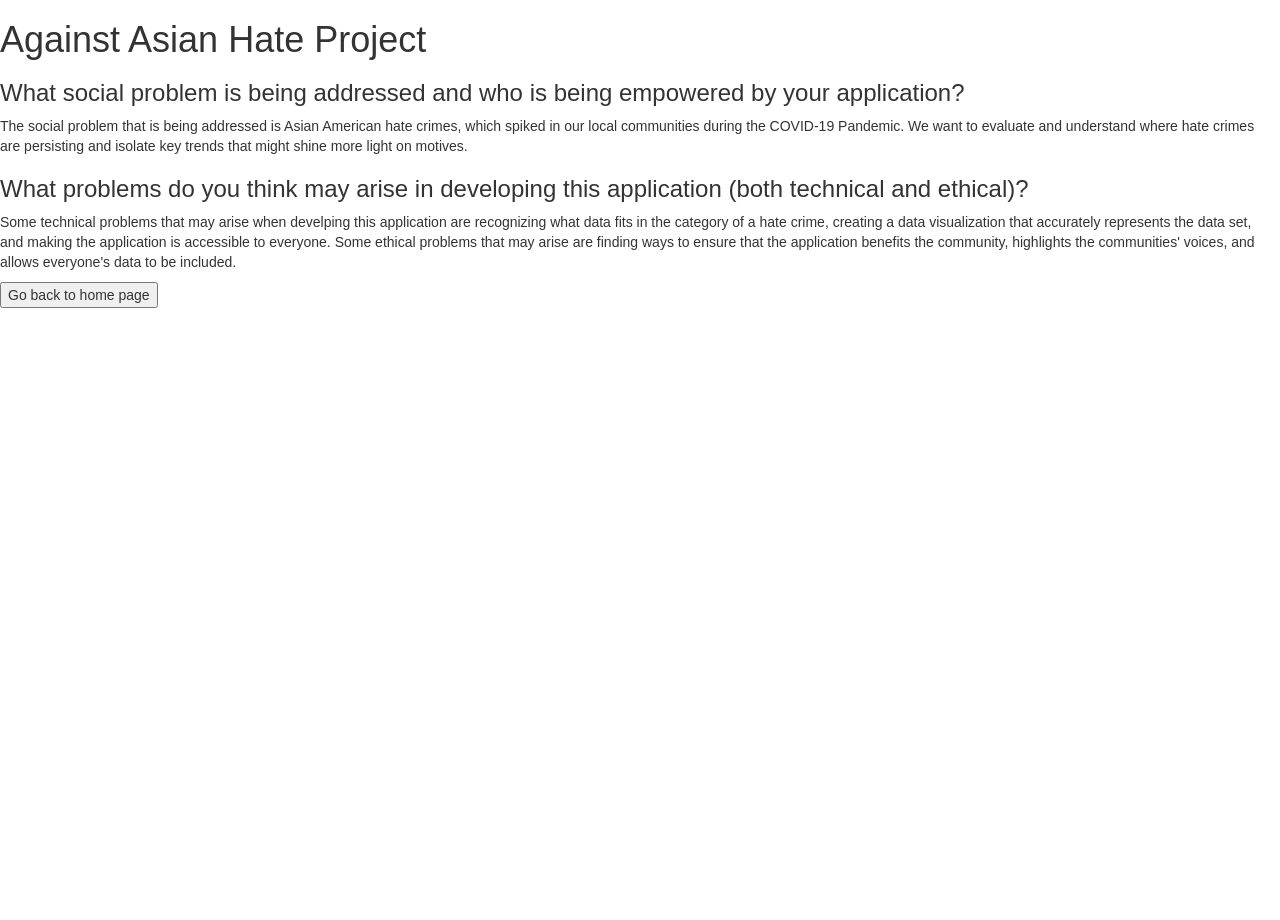
<file: Final project/about.html>
<!DOCTYPE html>
<html>
    <head>
        <title> About: Against Asian Hate  </title>
        <meta charset="utf-8" />
        <link rel="shortcut icon" href="#">
        <link rel="stylesheet" href="style/style.css">

        <meta name="viewport" content="width=device-width, initial-scale=1">
        <link rel="stylesheet" href="https://maxcdn.bootstrapcdn.com/bootstrap/3.4.1/css/bootstrap.min.css">
        <script src="https://ajax.googleapis.com/ajax/libs/jquery/3.5.1/jquery.min.js"></script>
        <script src="https://maxcdn.bootstrapcdn.com/bootstrap/3.4.1/js/bootstrap.min.js"></script>
        
    </head>

    <body>
        <div id="theHeader"> <h1>Against Asian Hate Project </h1> </div>
        <div class="about_content">
            <h3>
                What social problem is being addressed and who is being empowered by your application?
            </h3>
            <p>
                The social problem that is being addressed is Asian American hate crimes,
                which spiked in our local communities during the COVID-19 Pandemic. 
                We want to evaluate and understand where hate crimes are persisting and isolate key trends that might shine more light on motives.
            </p>
            <h3>
                What problems do you think may arise in developing this application (both technical and ethical)?
            </h3>
            <p>
                Some technical problems that may arise when develping this 
                application are recognizing what data fits in the category of a hate crime, 
                creating a data visualization that accurately represents the data set, and making the application is accessible to everyone.

                Some ethical problems that may arise are finding ways to ensure that the application benefits 
                the community, highlights the communities' voices, and allows everyone's data to be included.
            </p>
        </div>

        <div id="go_back"> <button onclick="location.href='index.html'"> Go back to home page </button></div>
        
    </body>
</file>
<file: Final project/style/style.css>
body {
  color: black;
  font-family: sans-serif;
  overflow: hidden;    /* hides any overflow so our page doesn't extend beyond the window height*/
  height: 100vh; /* this makes our page cover the whole browser window*/
  width: 99vw;
}

.theHeader {
  grid-area: header;
  display: grid;
  grid-template-columns: .7fr .1fr .1fr .1fr;
  padding: 10px;
  align-items: center;
}


#recenter {
   display:grid;
   grid-column:3 / span 2;
   grid-row: 1;
   z-index:1000;
   align-self: start;

}

.wrapper {
  grid-template-columns: repeat(2, 1fr) ;
  grid-template-rows: repeat(5, 1fr);
  display: grid;
  height:80vh;
  padding: 10px;
  grid-column-gap: 20px;
  grid-row-gap: 20px;
}

.test {
grid-row: 1;
grid-column: 1 / span 6;
background-color:#333;
  padding:20px;
  border-radius:10px;
  color:#fff;
  display:flex;
  align-items:center;
  justify-content:center;
  font-size:40px;
  font-family:sans-serif;
}
ul {
width: 100%;
padding-left: 0;
}
ul li {
display: inline-block;
vertical-align: top;
}

ul li ul {
width: 100%;
text-align: left;
}

ul li ul li {
display: block;
}

.map {
  display:grid;
  grid-row: 2 / span 5;
  grid-column: 1;
  grid-template-columns: repeat(6, 1fr);
  grid-template-rows: repeat(5, 1fr);
  background-color:#333;
  padding:20px;
  border-radius:10px;
  color: black;
  align-items:center;
  justify-content:center;
  font-size:40px;
  font-family:sans-serif;
}

.filter {
  display:grid;
  grid-column: 1 / span 2;
  background-color:#333;
  padding:10px;
  border-radius:10px;
  color:#fff;
  font-family:sans-serif;
}

#filter_search {
text-align: center;
border-radius: .12em;
border: 0.1em solid #fff;
border-radius: 0.12em;
box-sizing: border-box;
transition: all 0.2s;
justify-self: end;
}

#filter_search:hover {
color: #000;
background-color:#2774AE;
}

.story_wrapper {
display: none;
grid-column: 2;
grid-row: 2 / span 5;
grid-template-columns: repeat(4, 1fr);
grid-template-rows: repeat(4, 1fr);
background-color:#333;
padding:20px;
border-radius:10px;
color:#fff;
justify-content: center;
align-items:center;
font-size:20px;
font-family:sans-serif;
}

.gauge_wrapper {
display: grid;
grid-column: 2;
grid-row: 2 / span 5;
grid-template-columns: repeat(2, 1fr);
grid-template-rows: repeat(10, 1fr);
background-color:#333;
padding:20px;
border-radius:10px;
color:#fff;
justify-content: center;
align-items:center;
font-size:20px;
font-family:sans-serif;
}

#North {
  display: inline-grid;
  grid-column: 1;
  grid-row: 5;
  background-color:#333;
  padding:20px;
  border-radius:10px;
  color:#fff;
  justify-self: center;
  align-items:center;
  font-size:20px;
  font-family:sans-serif;
  }

#South {
  display: inline-grid;
  grid-column: 2;
  grid-row: 5;
  background-color:#333;
  padding:20px;
  border-radius:10px;
  color:#fff;
  justify-self: center;
  align-items:center;
  font-size:20px;
  font-family:sans-serif;
  }

#gauge_title {
  display: inline-grid;
  grid-column: 1 / span 2;
  grid-row: 1;
  color: white;
  justify-self: center;
}

#gauge_norcal {
  display: inline-grid;
  grid-column: 1;
  grid-row: 3;
  justify-self: center;
}

#North_desc {
  display: inline-grid;
  grid-column: 1;
  grid-row: 6;
  color: white;
  justify-self: center;
}

#gauge_socal {
  display: inline-grid;
  grid-column: 2;
  grid-row: 3;
  justify-self: center;
}
#South_desc {
  display: inline-grid;
  grid-column: 2;
  grid-row: 6;
  color: white;
  justify-self: center;
}


#contents {
display: grid;
align-items:left;
grid-column: 1 / span 4;
padding: 20px;
}


.previous {
background-color: #f1f1f1;
justify-self: center;
color: black;
z-index: 100;
}

.next {
display:grid;
grid-column: 4;
background-color: #f1f1f1;
justify-self: center;
color: black;
z-index: 9999;
}

.checkbox {
display: inline-block;
grid-row: 6;
}
/* The Modal (background) */
.modal {
  display: none; /* Hidden by default */
  position: fixed; /* Stay in place */
  z-index: 9999; /* Sit on top */
  left: 0;
  top: 0;
  width: 100%; /* Full width */
  height: 100%; /* Full height */
  overflow: auto; /* Enable scroll if needed */
  background-color: rgb(0,0,0); /* Fallback color */
  background-color: rgba(0,0,0,0.4); /* Black w/ opacity */
}

/* Modal Content/Box */
.modal-content {
  background-color: #fefefe;
  margin: 15% auto; /* 15% from the top and centered */
  padding: 20px;
  border: 1px solid #888;
  width: 80%; /* Could be more or less, depending on screen size */
}


/* The Close Button */
.close {
  color: #aaa;
  float: right;
  font-size: 28px;
  font-weight: bold;
}

.close:hover,
.close:focus {
  color: black;
  text-decoration: none;
  cursor: pointer;
} 


#legend{
  grid-column: 6;
  grid-row: 1;
  align-items: right;
  justify-items: right;
  z-index: 9999;
  padding:9px;
  display:none;
  background: white;
  color:black;
}


i {
  width: 12px;
  height: 12px;
  float: right;
  margin: 8px 8px 0 0;
  opacity: 0.7;
}

i.icon {
  background-size: 12px;
  background-color: rgba(255, 255, 255, 1);
}

.story {
  display:grid;
  border-radius: 25px;
}


#survey button{
  overflow: hidden;
  /* 16:9 aspect ratio */
  width:100%;
  height:100%;
  justify-self: center;
  
}

#survey iframe {
 border: 0;
 height: 100%;
 left: 0;
 position: absolute;
 top: 0;
 width: 100%;
}
/* Buttons */

/* hidden card */
#no_result {
  display:none;
}

/* out of is to show how many cards per current combination */
#out_of {
  display:grid;
  justify-self: right;
  grid-column:2;
  grid-row:2;
}
</file>
